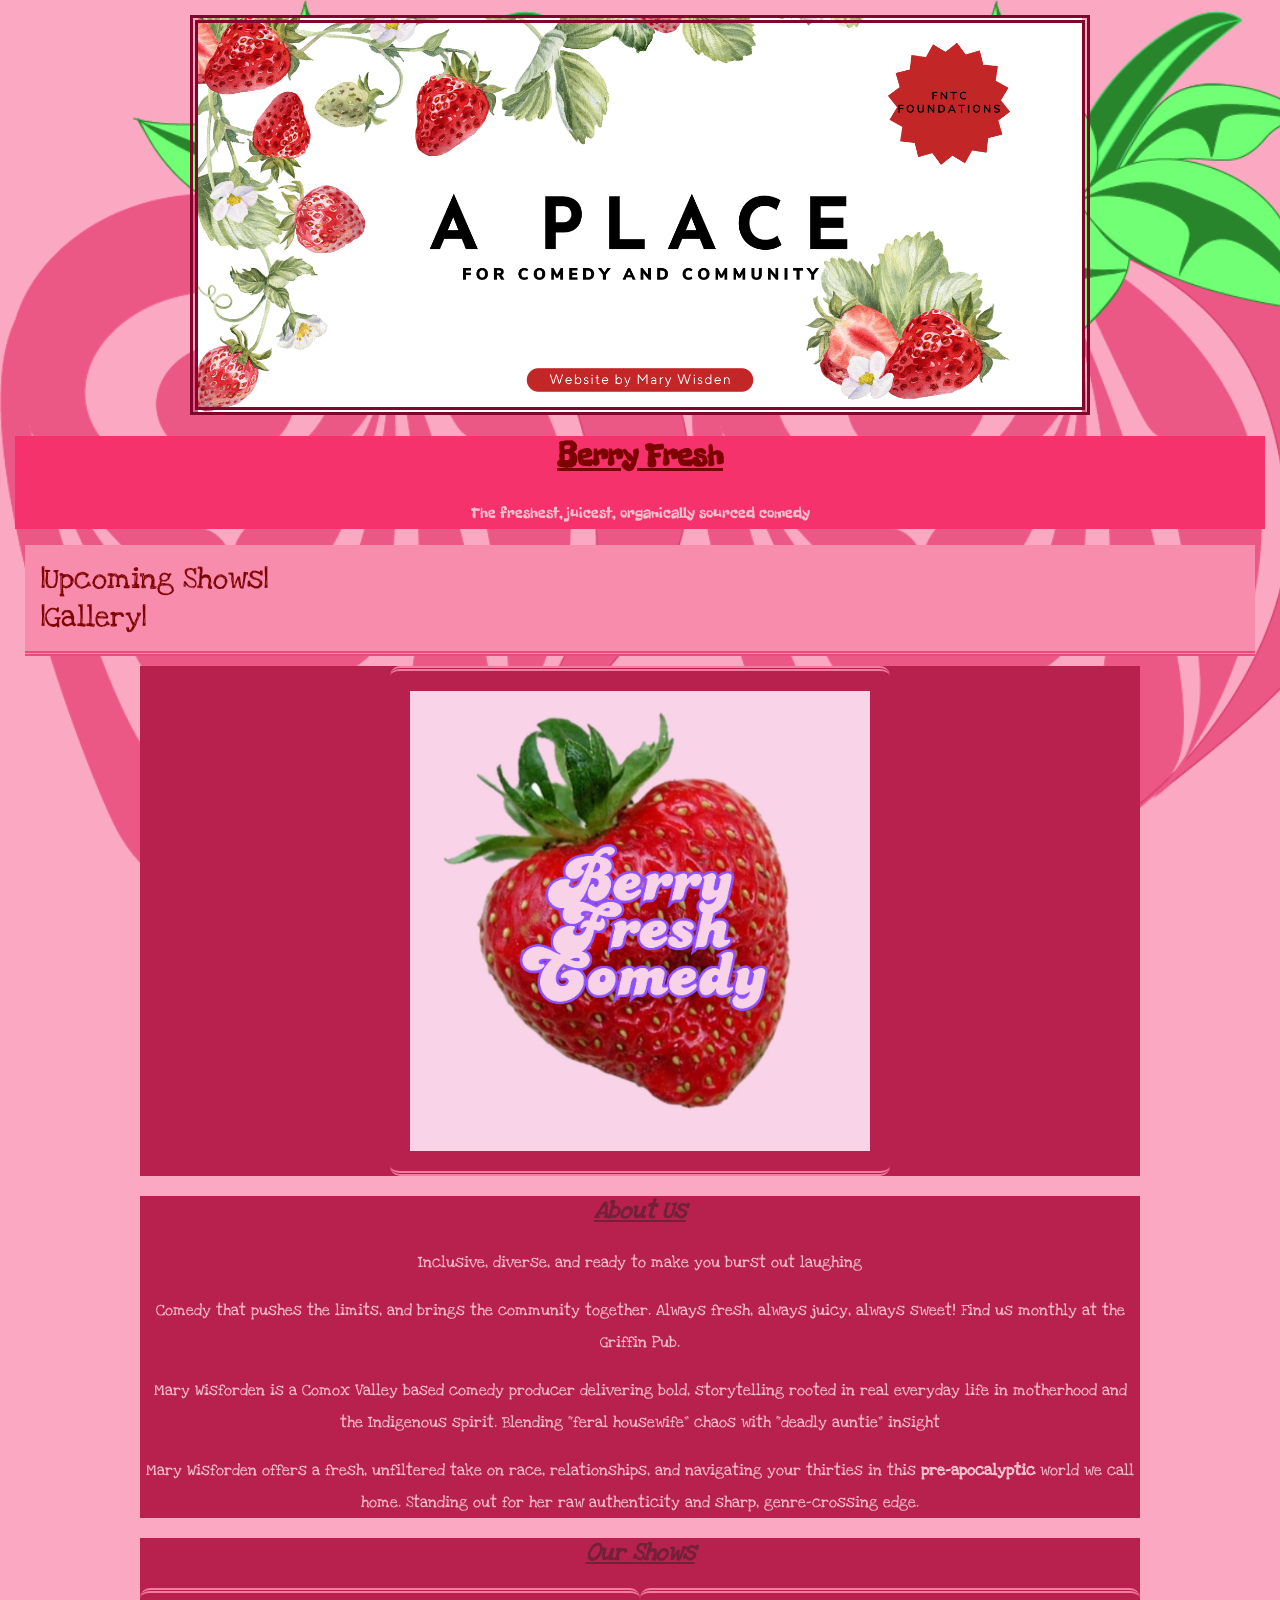
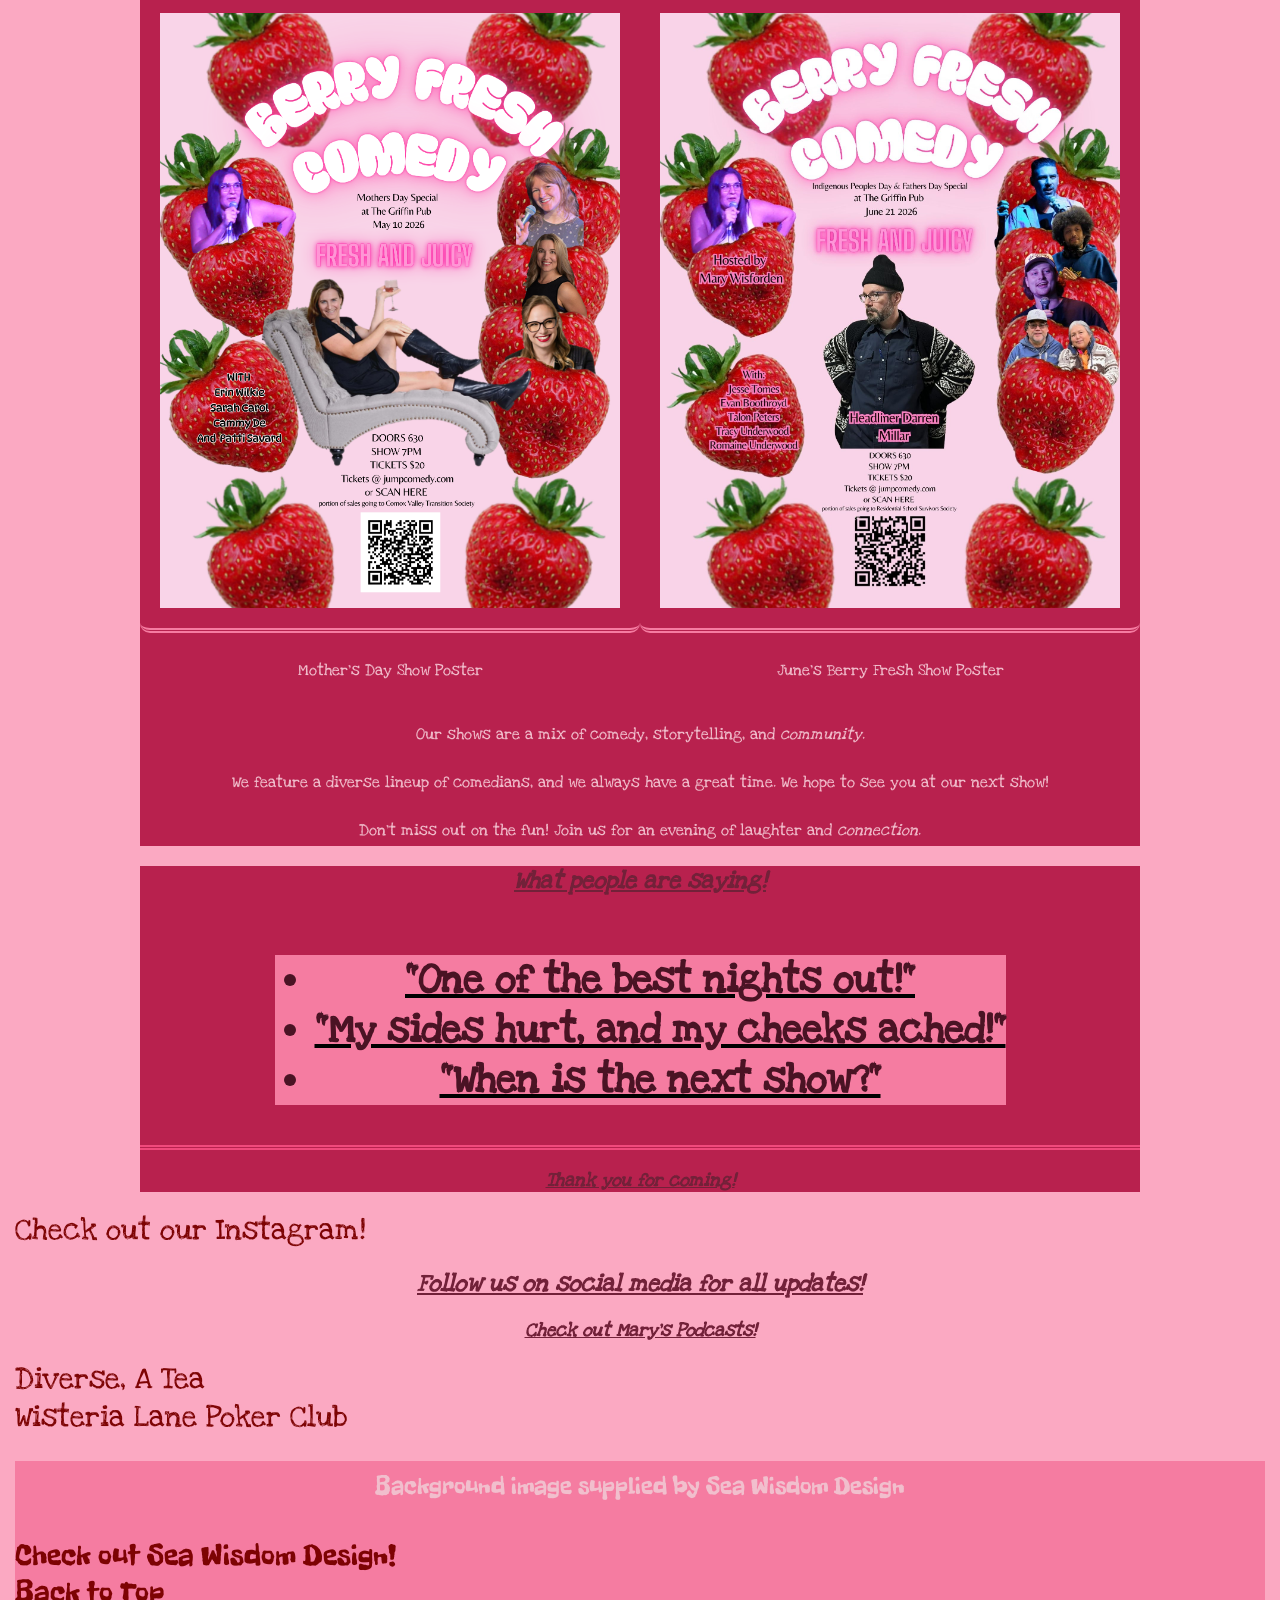
<file: index.html>
<!DOCTYPE html>
<html lang="en">
    <head>
        <title>Berry Fresh</title>
        <meta charset="utf-8">
        <link rel="stylesheet" href="./style.css">
        <link href="https://fonts.googleapis.com/css2?family=Freckle+Face&family=Love+Ya+Like+A+Sister&family=Oi&display=swap" rel="stylesheet">
        <link href="https://fonts.googleapis.com/css2?family=Love+Ya+Like+A+Sister&family=Oi&display=swap" rel="stylesheet">
    </head>
    <body>
        <!--Hey Elle!-->
        <div class="banner"></div>
        <header id="header">
            <h1>Berry Fresh</h1>
            <p> The freshest, juicest, organically sourced comedy</p>
            <!--like this right?-->
        </header>
        <main>
            <div class="nav-container">
                <div class="nav-1">
                    <a href="./pages/shows.html">|Upcoming Shows|</a>
                </div>
                <div class="nav-2">
                    <a href="./pages/gallery.html">|Gallery|</a>
                </div>
            </div>
            <section>
                <div class="show-paragraph">
                    <img src="./images/berry-fresh-logo.png" alt="strawberry with words Berry Fresh Comedy" width="300" height="300">
                </div>
            </section>
            <section>
                <h2>About Us</h2>
                <p>Inclusive, diverse, and ready to make you burst out laughing</p>
                <p>Comedy that pushes the limits, and brings the community together. Always fresh, always juicy, always sweet! Find us monthly at the Griffin Pub.</p>
                <p> Mary Wisforden is a Comox Valley based comedy producer delivering bold, storytelling rooted in real everyday life in motherhood and the Indigenous spirit. Blending “feral housewife” chaos with “deadly auntie” insight </p>
                <p> Mary Wisforden offers a fresh, unfiltered take on race, relationships, and navigating your thirties in this <strong>pre-apocalyptic</strong> world we call home. Standing out for her raw authenticity and sharp, genre-crossing edge.</p>
            </section>
            <section>
                <h2>Our Shows</h2>
                <div class="show-container">
                    <div class="show-1">
                        <img src="./images/berry-fresh-poster.png" alt="Poster of comedians from Mothers day show" width="300" height="400">
                        <p>Mother's Day Show Poster</p>
                    </div>
                    <div class="show-2">
                        <img src="./images/june-fresh-poster.jpg" alt="poster of junes comedians for Berry Fresh" width="300" height="400">
                        <p>June's Berry Fresh Show Poster</p>
                    </div>
                </div>
                    <p>Our shows are a mix of comedy, storytelling, and <em>community</em>.</p>
                    <p> We feature a diverse lineup of comedians, and we always have a great time. We hope to see you at our next show!</p>
                    <p>Don't miss out on the fun! Join us for an evening of laughter and <em>connection</em>.</p>
            </section>
            <section>
                <h2>What people are saying!</h2>
                    <div id="list">
                        <ul>
                            <li>"One of the best nights out!"</li>
                            <li>"My sides hurt, and my cheeks ached!"</li>
                            <li> "When is the next show?"</li>
                        </ul>
                    </div>
                <h3>Thank you for coming!</h3>
            </section>
            <div class="socials">
                <a href="https://www.instagram.com/mary.wisforden/" target="_blank">Check out our Instagram!</a>
                <h2>Follow us on social media for all updates!</h2>
                <h3> Check out Mary's Podcasts!</h3>
                <a href="https://open.spotify.com/show/1axJQF5Hli3w6IKBaq9jLh?si=01f52eb77e654dbc" target="_blank">Diverse, A Tea</a>
                <a href="https://open.spotify.com/show/1wdaobiuZNKU0F3EgUyn7s?si=274f6e405972435d" target="_blank">Wisteria Lane Poker Club</a>
            </div>
        </main>
        <footer>
            <p>Background image supplied by Sea Wisdom Design</p>
            <a href="https://www.instagram.com/ms.seawisdom?utm_source=ig_web_button_share_sheet&igsh=ZDNlZDc0MzIxNw==" target="_blank">Check out Sea Wisdom Design!</a>
            <a href="#header">Back to Top</a>
        </footer>
     </body>
        </html>
</file>
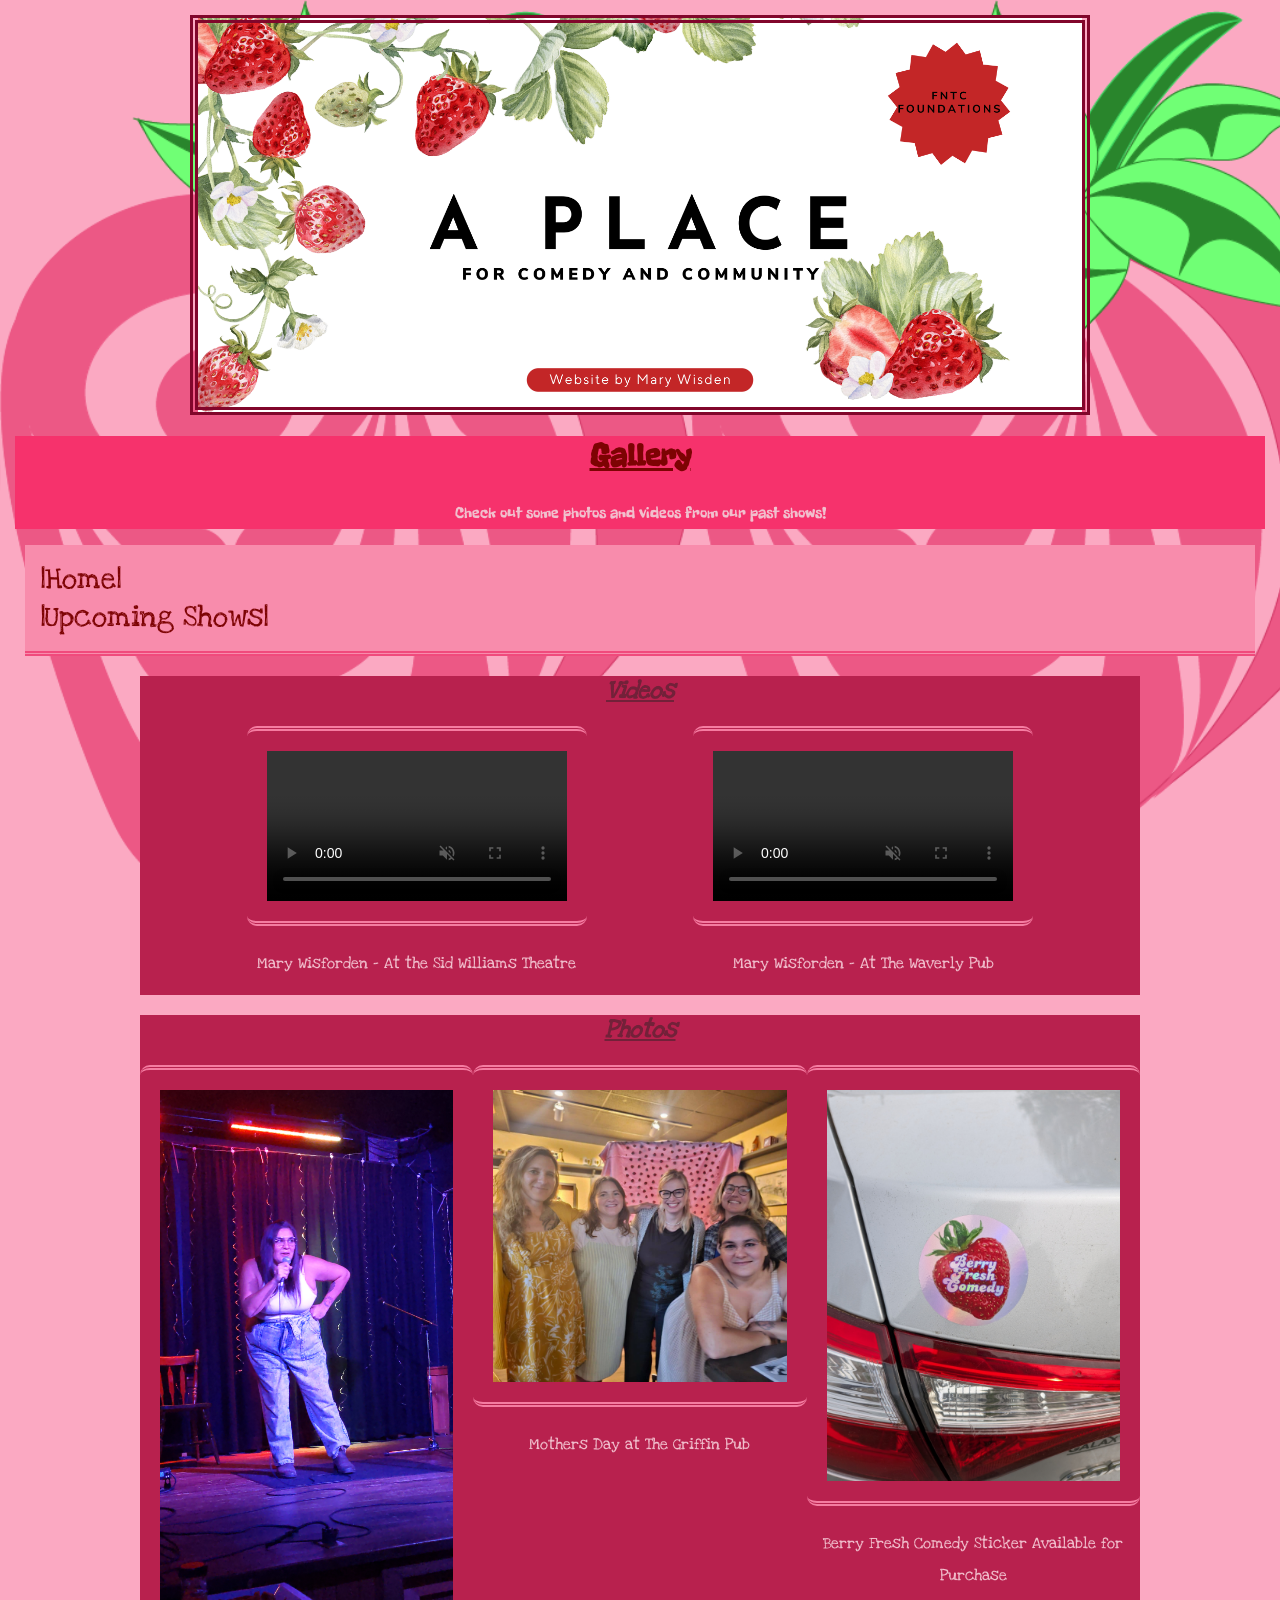
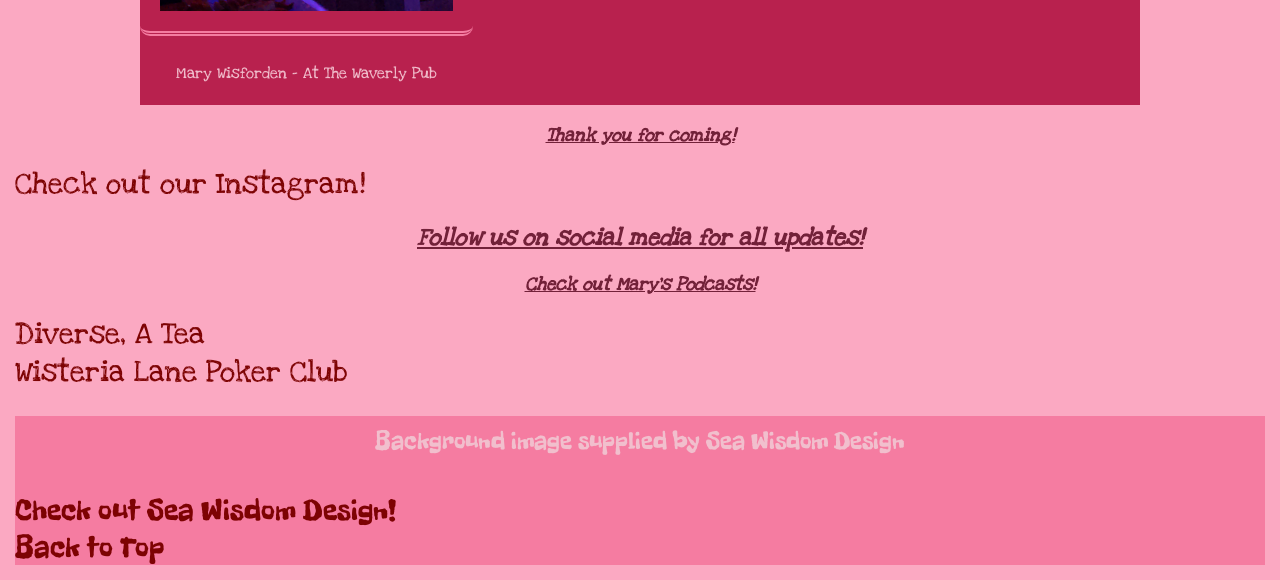
<file: pages/gallery.html>
<!DOCTYPE html>
<html lang="en">
    <head>
         <meta charset="UTF-8">
         <meta name="viewport" content="width=device-width, initial-scale=1.0">
         <title>Gallery</title>
         <link rel="stylesheet" href="../style.css">
         <link href="https://fonts.googleapis.com/css2?family=Freckle+Face&family=Love+Ya+Like+A+Sister&family=Oi&display=swap" rel="stylesheet">
        <link href="https://fonts.googleapis.com/css2?family=Love+Ya+Like+A+Sister&family=Oi&display=swap" rel="stylesheet">
    </head>
    <body>
        <div class="banner"></div>
        <header id="here">
            <h1>Gallery</h1>
            <p>Check out some photos and videos from our past shows!</p>
        </header>
        <main>
            <div class="nav-container">
                <div class="nav-3">
                    <a href="../index.html">|Home|</a>
                </div>
                <div class="nav-4">
                    <a href="./shows.html">|Upcoming Shows|</a>
                </div>
            </div>
            <section>
                <h2> Videos</h2>
                <div class="video-container">
                        <div class="item-1">
                            <video width="400" height="340" controls autoplay muted>
                                <source src="../videos/mom-killer.mp4" type="video/mp4">
                            </video>
                            <p>Mary Wisforden - At the Sid Williams Theatre</p>
                        </div>
                        <div class="item-2">
                            <video width="400" height="340" controls autoplay muted>
                                <source src="../videos/mixed-race.mp4" type="video/mp4">
                            </video>
                            <p>Mary Wisforden - At The Waverly Pub</p>
                        </div>
                   </div>
            </section>
            <section>
                <h2>Photos</h2>
                <div class="photo-container">
                    <div class="photo-1">
                        <img src="../images/my-comedy.jpg" alt="Mary Wisforden performing comedy on stage" width="300" height="400">
                        <p>Mary Wisforden - At The Waverly Pub</p>
                    </div>
                    <div class="photo-2">
                        <img src="../images/first-show-ladies.jpg" alt="An all female line up comedians" width="400" height="300">
                        <p>Mothers Day at The Griffin Pub</p>
                    </div>
                    <div class="photo-3">
                        <img src="../images/berry-fresh-sticker.jpg" alt="Berry Fresh Comedy sticker with a strawberry and the words Berry Fresh Comedy" width="350" height="450">
                        <p>Berry Fresh Comedy Sticker Available for Purchase</p>
                    </div>
                </div>
            </section>
            <h3>Thank you for coming!</h3>
                <div class="socials">
                    <a href="https://www.instagram.com/mary.wisforden/" target="_blank">Check out our Instagram!</a>
                    <h2>Follow us on social media for all updates!</h2>
                    <h3> Check out Mary's Podcasts!</h3>
                    <a href="https://open.spotify.com/show/1axJQF5Hli3w6IKBaq9jLh?si=01f52eb77e654dbc" target="_blank">Diverse, A Tea</a>
                    <a href="https://open.spotify.com/show/1wdaobiuZNKU0F3EgUyn7s?si=274f6e405972435d" target="_blank">Wisteria Lane Poker Club</a>
                </div>
        </main>
        <footer>
            <p>Background image supplied by Sea Wisdom Design</p>
            <a href="https://www.instagram.com/ms.seawisdom?utm_source=ig_web_button_share_sheet&igsh=ZDNlZDc0MzIxNw==" target="_blank">Check out Sea Wisdom Design!</a>
            <a href="#here">Back to Top</a>        
        </footer>
    </body>
</html>
</file>
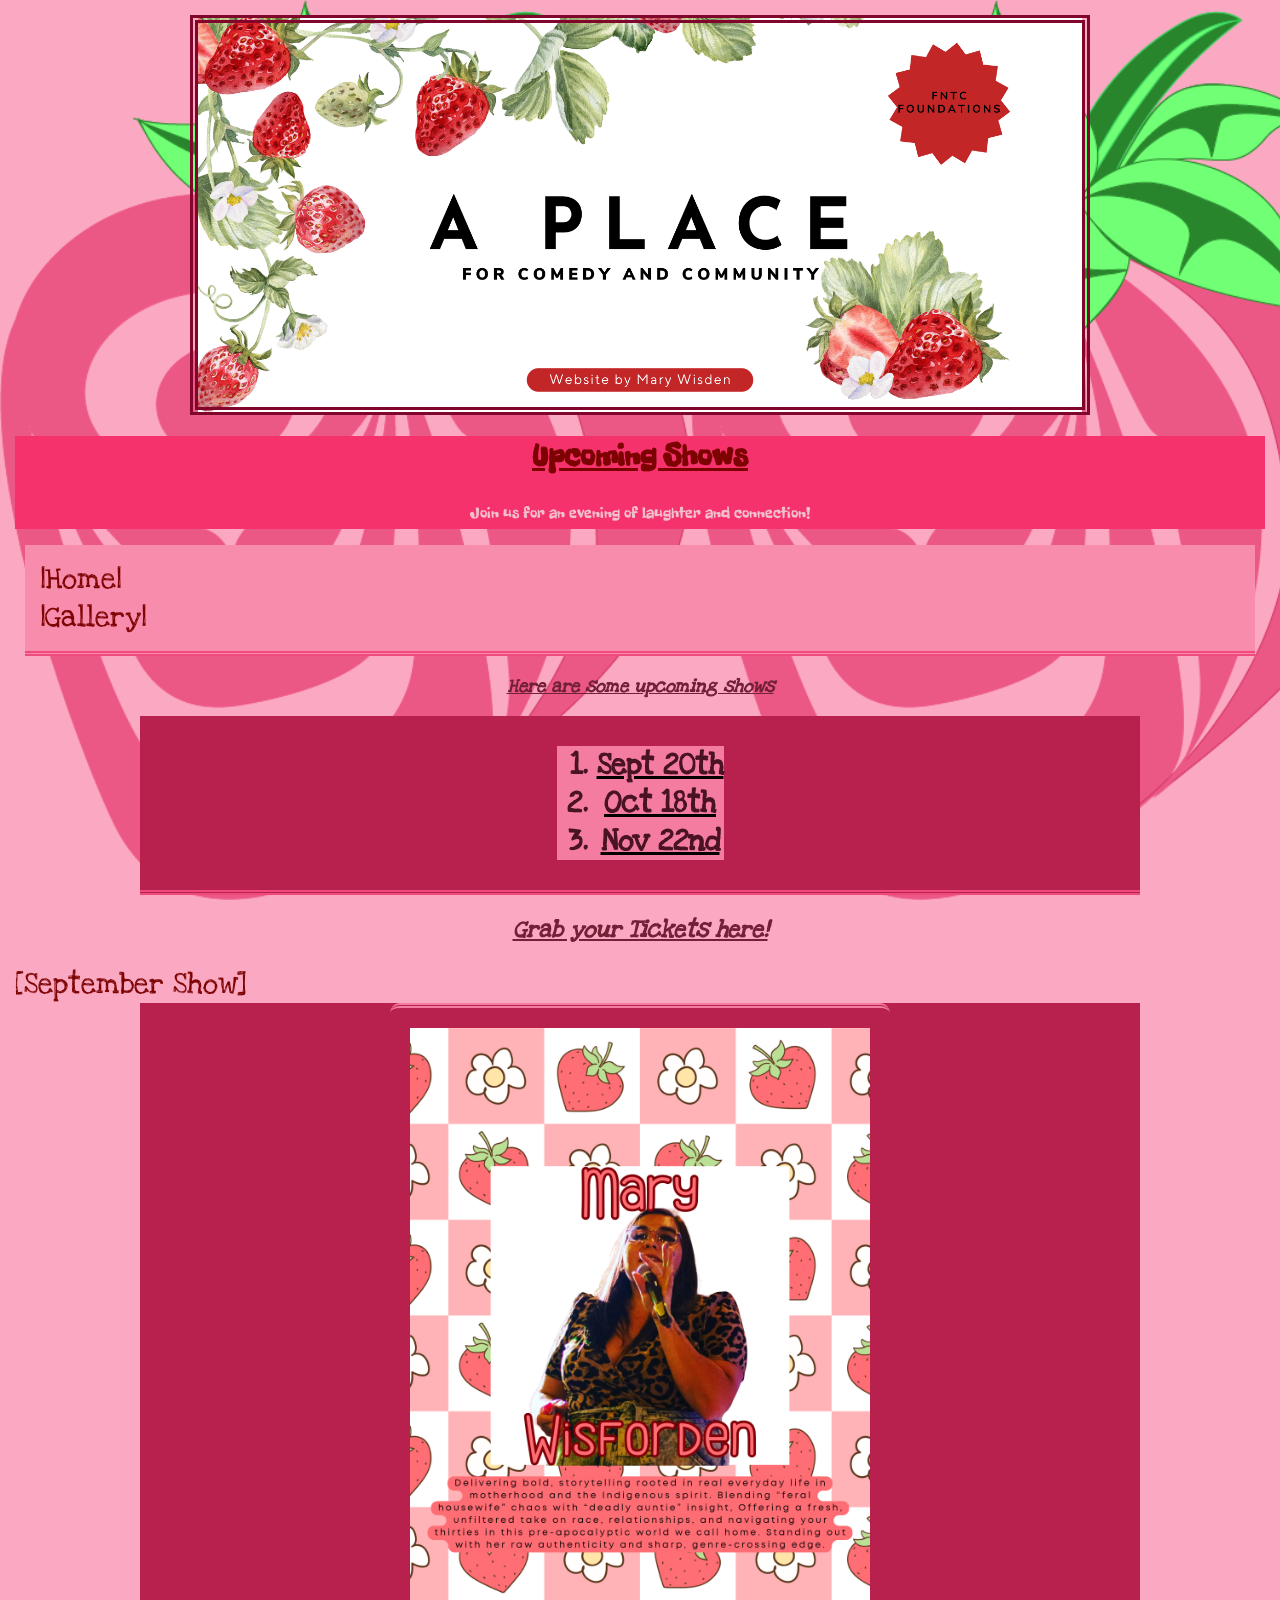
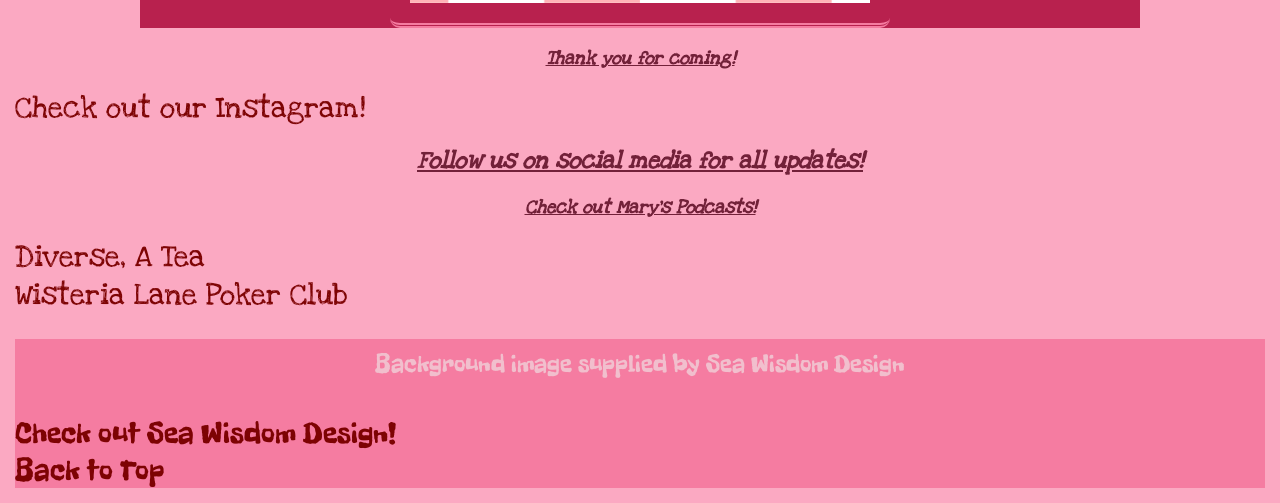
<file: pages/shows.html>
<!DOCTYPE html>
<html lang="en">

<head>
    <meta charset="UTF-8">
    <meta name="viewport" content="width=device-width, initial-scale=1.0">
    <title>Shows</title>
    <link rel="stylesheet" href="../style.css">
    <link
        href="https://fonts.googleapis.com/css2?family=Freckle+Face&family=Love+Ya+Like+A+Sister&family=Oi&display=swap"
        rel="stylesheet">
    <link href="https://fonts.googleapis.com/css2?family=Love+Ya+Like+A+Sister&family=Oi&display=swap" rel="stylesheet">
</head>

<body>
    <div class="banner"></div>
    <header id="top">
        <h1>Upcoming Shows</h1>
        <p>Join us for an evening of laughter and connection!</p>
    </header>
    <main>
        <div class="nav-container">
            <div class="nav-5">
                <a href="../index.html">|Home|</a>
            </div>
            <div class="nav-6">
                <a href="./gallery.html">|Gallery|</a>
            </div>
        </div>
        <h3>Here are some upcoming shows</h3>
        <section>
            <div id="list2">
                <!--Hey A Secret Message-->
                <ol>
                    <li>Sept 20th</li>
                    <li>Oct 18th</li>
                    <li>Nov 22nd</li>
                </ol>
            </div>
        </section>
        <h2>Grab your Tickets here!</h2>
        <a href="https://www.jumpcomedy.com/e/berry-fresh-back-to-school" target="_blank">[September Show]</a>
        <section>
            <div class="bio-container">
                <img src="../images/Me.png"
                    alt="Mary Wisfordens Bio:Delivering bold, storytelling rooted in real everyday life in motherhood and the Indigenous spirit. Blending “feral housewife” chaos with “deadly auntie” insight, Offering a fresh, unfiltered take on race, relationships, and navigating your thirties in this pre-apocalyptic world we call home. Standing out with her raw authenticity and sharp, genre-crossing edge."
                    width="400" height="450">
            </div>
        </section>
        <h3>Thank you for coming!</h3>
        <div class="socials">
            <a href="https://www.instagram.com/mary.wisforden/" target="_blank">Check out our Instagram!</a>
            <h2>Follow us on social media for all updates!</h2>
            <h3> Check out Mary's Podcasts!</h3>
            <a href="https://open.spotify.com/show/1axJQF5Hli3w6IKBaq9jLh?si=01f52eb77e654dbc" target="_blank">Diverse,
                A Tea</a>
            <a href="https://open.spotify.com/show/1wdaobiuZNKU0F3EgUyn7s?si=274f6e405972435d" target="_blank">Wisteria
                Lane Poker Club</a>
        </div>
    </main>
    <footer>
        <p>Background image supplied by Sea Wisdom Design</p>
        <a href="https://www.instagram.com/ms.seawisdom?utm_source=ig_web_button_share_sheet&igsh=ZDNlZDc0MzIxNw=="
            target="_blank">Check out Sea Wisdom Design!</a>
        <a href="#top">Back to Top</a>
    </footer>
</body>

</html>
</file>
<file: style.css>
* {
    box-sizing: border-box;
}

body {
    font-family: "Love Ya Like A Sister", cursive;
    font-weight: 400;
    font-style: normal;
    background-color: 	#fba9c2;
    margin: 15px;
    padding: 0;
    background-image: url(images/mary-berry.png);
    background-size: contain;
    background-attachment: fixed;
}   


header {
    font-family: "Freckle Face", system-ui;
    font-weight: 400;
    font-style: normal;
    background-color: #f6326c; color:rgb(125, 3, 3);
}

footer {
    font-family: "Freckle Face", system-ui;
    font-weight: 400;
    font-style: normal;
    background-color: #f57ca1; color:rgb(125, 3, 3);
}

section {
    background-color: #b8214e;
    width: 80%;
    margin: auto;
}

h1 {
    text-align: center;
    color: 	rgb(125, 3, 3);
    font-weight: bold;
    font-style: normal;
    text-decoration: underline;
}

h2, h3, h4 {
    text-align: center;
    color: 	#722139;
    font-weight: bold;
    font-style: italic;
    text-decoration: underline;
}
   
ul, ol {
    color: 	#4a1324;
    text-align: center;
    font-weight: bold;
    background-color: #f57ca1;
}

p {
    line-height: 2;
    color:#f1bfcd;
    text-align: center;
}

footer p {
    font-size: 25px;
}

img {
    border-bottom: double 5px #f57ca1;
    border-top: double 5px #f57ca1;
    border-radius: 10px;
    padding: 20px;
    width: 100%;
    max-width: 500px;
    height: auto;
}

img:hover {
    transform: scale(1.5);
    transition: transform 0.3s ease;
}

video {
    border-bottom: double 5px #f57ca1;
    border-top: double 5px #f57ca1;
    border-radius: 10px;
    padding: 20px;
    width: 100%;
    max-width: 500px;
    height: auto;
}

a {
    color: rgb(125, 3, 3);
    font-size: 30px;
    text-decoration: none;
    margin: auto;
    display: block;
    justify-self: center;
}

a:hover {
    text-decoration: underline;
    background-color: #ffe3eb;
}

.video-container {
    display: flex;
    flex-direction: center;
    justify-content: space-evenly;
    max-width: 1000px;
    margin: 0 auto;
}

.photo-container {
    display: flex;
    flex-direction: center;
    justify-content: space-evenly;
    max-width: 1000px;
    margin: 0 auto;
}

.show-paragraph {
    display: flex;
    flex-direction: center;
    justify-content: space-evenly;
}

.bio-container {
    display: flex;
    flex-direction: center;
    justify-content: space-evenly;
}

.show-container {
    display: flex;
    flex-direction: center;
    justify-content: space-evenly;
    
}

.socials {
    color: pink
}

.nav-container {
   background-color: #f88cac;
   margin: 10px;
   border-bottom: double 5px #f04a7c;
   padding: 15px;
}

#list {
    display: flex;
    flex-direction: center;
    justify-content: space-evenly;
    text-decoration: underline;
    border-bottom: double 5px #f04a7c;
    font-size: 40px;
}

#list2 {
    display: flex;
    flex-direction: center;
    justify-content: space-evenly;
    text-decoration: underline;
    border-bottom: double 5px #f04a7c;
    font-size: 30px;
}

.banner {
    background-image: url(images/mary_banner_berry.png);
    background-size: cover;
    background-repeat: no-repeat;
    background-position: center;
    height: 400px;
    width:  900px;
    border: double 8px #81062b;
    margin: 0 auto;
    padding: 20px;
}
</file>
